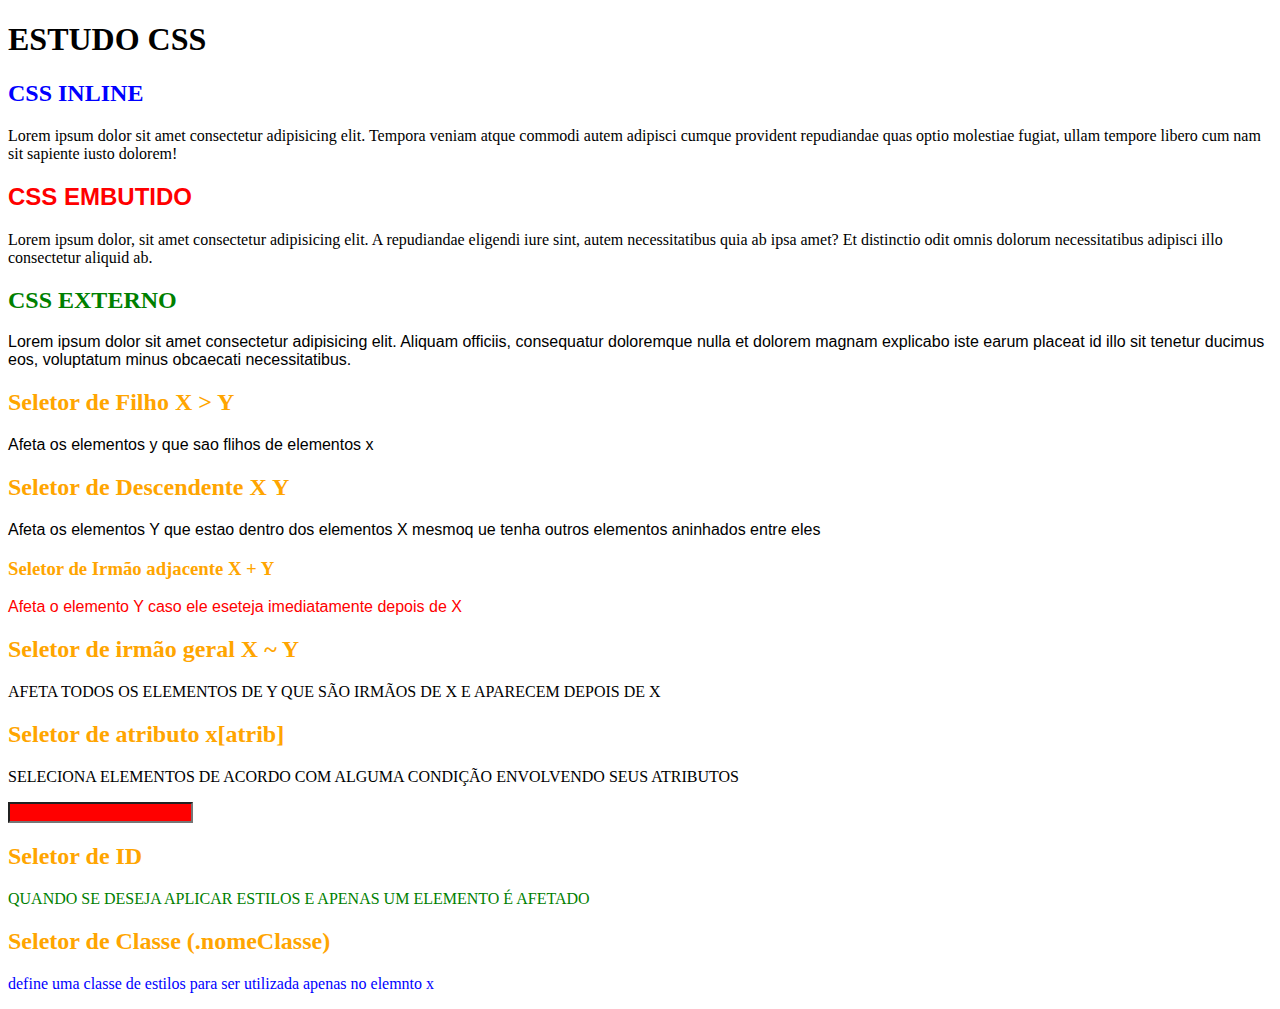
<file: CSS_estudo/index.html>
<!DOCTYPE html>
<html lang="pt-br">
<head>
    <meta charset="UTF-8">
    <title>Estudo CSS</title>
    <link rel="stylesheet" href="style.css">

    <style>


        #inline{
            color: red;
            font-family: Arial, Helvetica, sans-serif;
        }

        #texto{
            font-size:100%;
        }

    </style>
</head>
<body>

    <h1>ESTUDO CSS</h1>

    <h2 style="color: blue">CSS INLINE</h2>
    <p style="font-size:100%;">Lorem ipsum dolor sit amet consectetur adipisicing elit. Tempora veniam atque commodi autem adipisci cumque provident repudiandae quas optio molestiae fugiat, ullam tempore libero cum nam sit sapiente iusto dolorem!</p>

    <h2 id="inline">CSS EMBUTIDO</h2>
    <p id="texto">Lorem ipsum dolor, sit amet consectetur adipisicing elit. A repudiandae eligendi iure sint, autem necessitatibus quia ab ipsa amet? Et distinctio odit omnis dolorum necessitatibus adipisci illo consectetur aliquid ab.</p>
    
    <h2 class="externo">CSS EXTERNO</h2>
    <p class="texto">Lorem ipsum dolor sit amet consectetur adipisicing elit. Aliquam officiis, consequatur doloremque nulla et dolorem magnam explicabo iste earum placeat id illo sit tenetur ducimus eos, voluptatum minus obcaecati necessitatibus.</p>


    <h2 class="seletor">Seletor de Filho X > Y</h2>
    <div>
    <p>Afeta os elementos y que sao flihos de elementos x </p>
    </div>

    <h2 class="seletor">Seletor de Descendente X Y</h2>
    <div>
        <p>Afeta os elementos Y que estao dentro dos elementos X mesmoq ue tenha outros elementos aninhados entre eles</p>
    </div>

    <h3 class="seletor">Seletor de Irmão adjacente X + Y</h3>
   <div>
        <p>Afeta o elemento Y caso ele eseteja imediatamente depois de X</p>
   </div>

   <h2 class="seletor">Seletor de irmão geral X ~ Y</h2>
   <p>Afeta todos os elementos de Y que são irmãos de X e aparecem depois de X</p>

   <h2 class="seletor">Seletor de atributo x[atrib]</h2>
   <p>Seleciona elementos de acordo com alguma condição envolvendo seus atributos</p>
   <form action="">
        <input type="text" required>
   </form>

   <h2 class="seletor">Seletor de ID</h2>
   <p id="par">Quando se deseja aplicar estilos e apenas um elemento é afetado</p>

   <h2 class="seletor">Seletor de Classe (.nomeClasse)</h2>
   <p class="classeTexto">Define uma classe de estilos para ser utilizada apenas no elemnto  X </p>




</body>
</html>
</file>
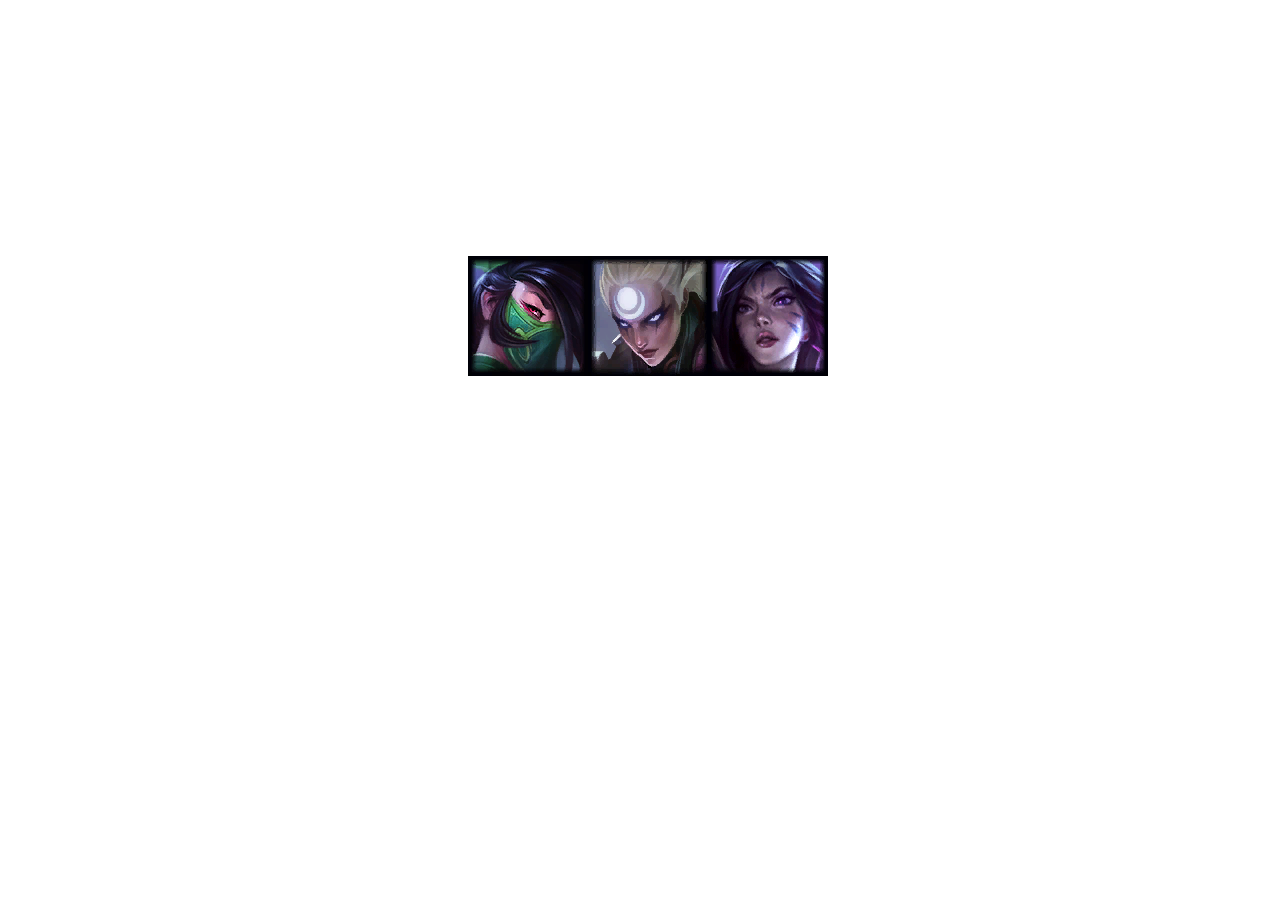
<file: FlexBox/index.html>
<!DOCTYPE html>
<html lang="en">
<head>
    <meta charset="UTF-8">
    <meta http-equiv="X-UA-Compatible" content="IE=edge">
    <meta name="viewport" content="width=device-width, initial-scale=1.0">
   <link rel="stylesheet" href="style.css ">
    <title>Flexbox</title>
</head>
<body>
    
<section class="flex-container">
    <div class="flex-item">
        <img src="imagens/iconakali.png" alt="">
    </div >
    <div class="flex-item">
        <img src="imagens/icondiana.png" alt="">
    </div>
    <div class="flex-item">
        <img src="imagens/iconkaisa.png" alt="">
    </div>
</section>


</body>
</html>
</file>
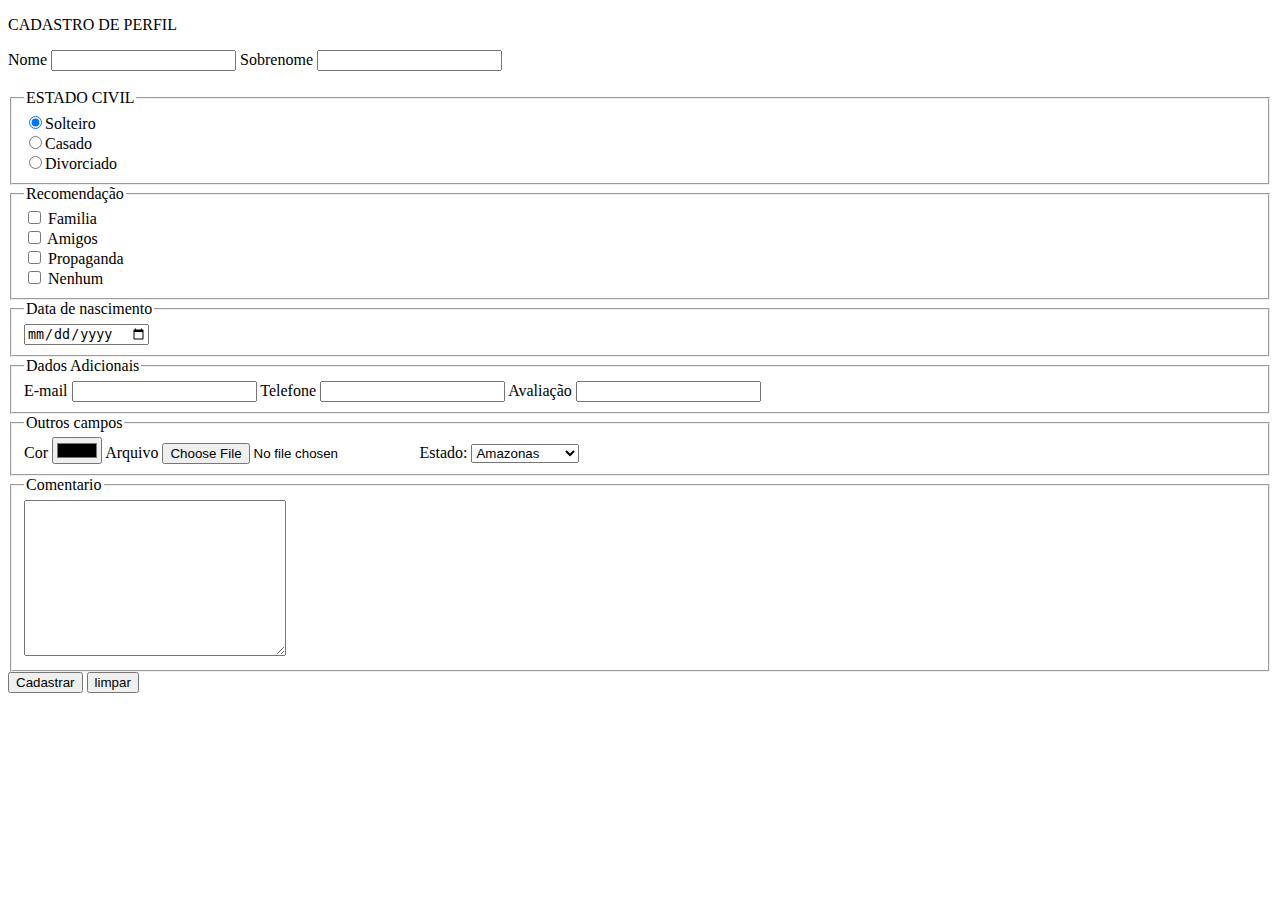
<file: Fomularios/index.html>
<!DOCTYPE html>
<html lang="pt-br">
<head>
    <meta charset="UTF-8">
    <title>Formulario</title>
</head>
<body>

<p>CADASTRO DE PERFIL</p>

<form action="pag2.html" method="get">


    <div>
        <label for="produto">Nome</label>
        <input type="text" name="nome" id="nome">
        <label for="Sobrenome">Sobrenome</label>
        <input typ="text">
    </div>



    <br>
    <fieldset>
        <legend>ESTADO CIVIL</legend>
            <input type="radio" name="estadocivil" id="solteiro" checked>Solteiro<br>
            <input type="radio" name="estadocivil" id="casado">Casado<br>
            <input type="radio" name="estadocivil" id="divorciado">Divorciado<br>
        </fieldset>

    <fieldset>
        <legend>Recomendação</legend>
            <div>
                <input type="checkbox" name="familia" id="recomendação[]" > Familia <br>
                <input type="checkbox" name="amigos" id="recomendação[]" > Amigos <br>
                <input type="checkbox" name="propaganda" id="recomendação[]" > Propaganda <br>
                <input type="checkbox" name="nenhum" id="rsportes[]" > Nenhum <br>
            </div>
    </fieldset>
    <fieldset>
        <legend>Data de nascimento</legend>
        <div>
            <input type="date">
        </div>
    </fieldset>

    <fieldset>
        <legend>Dados Adicionais</legend>
            <label for="email">E-mail</label>
            <input type="email">
            <label for="telefone">Telefone</label>
            <input type="tel">
            <label for="Avaliação">Avaliação</label>
            <input type="number">
    </fieldset>

        <fieldset>
            <legend>Outros campos</legend>
                <label for="cor">Cor</label>
                <input type="color">
                <label for="arquivo">Arquivo</label>
                <input type="file">
                <label for="estado">Estado: </label>
                <select name="Estado" id="">
                    <option value="amazonas">Amazonas</option>
                    <option value="saopaulo">São Paulo</option>
                    <option value="riodejaneiro">Rio de Janeiro</option>
                </select>
        </fieldset>

        <fieldset>
            <legend>Comentario</legend>
            <textarea name="" id="" cols="30" rows="10">
                
            </textarea>
        </fieldset>

    
<button type="submit">Cadastrar</button>
<input type="reset" value="limpar">


</form>


</body>
</html>
</file>
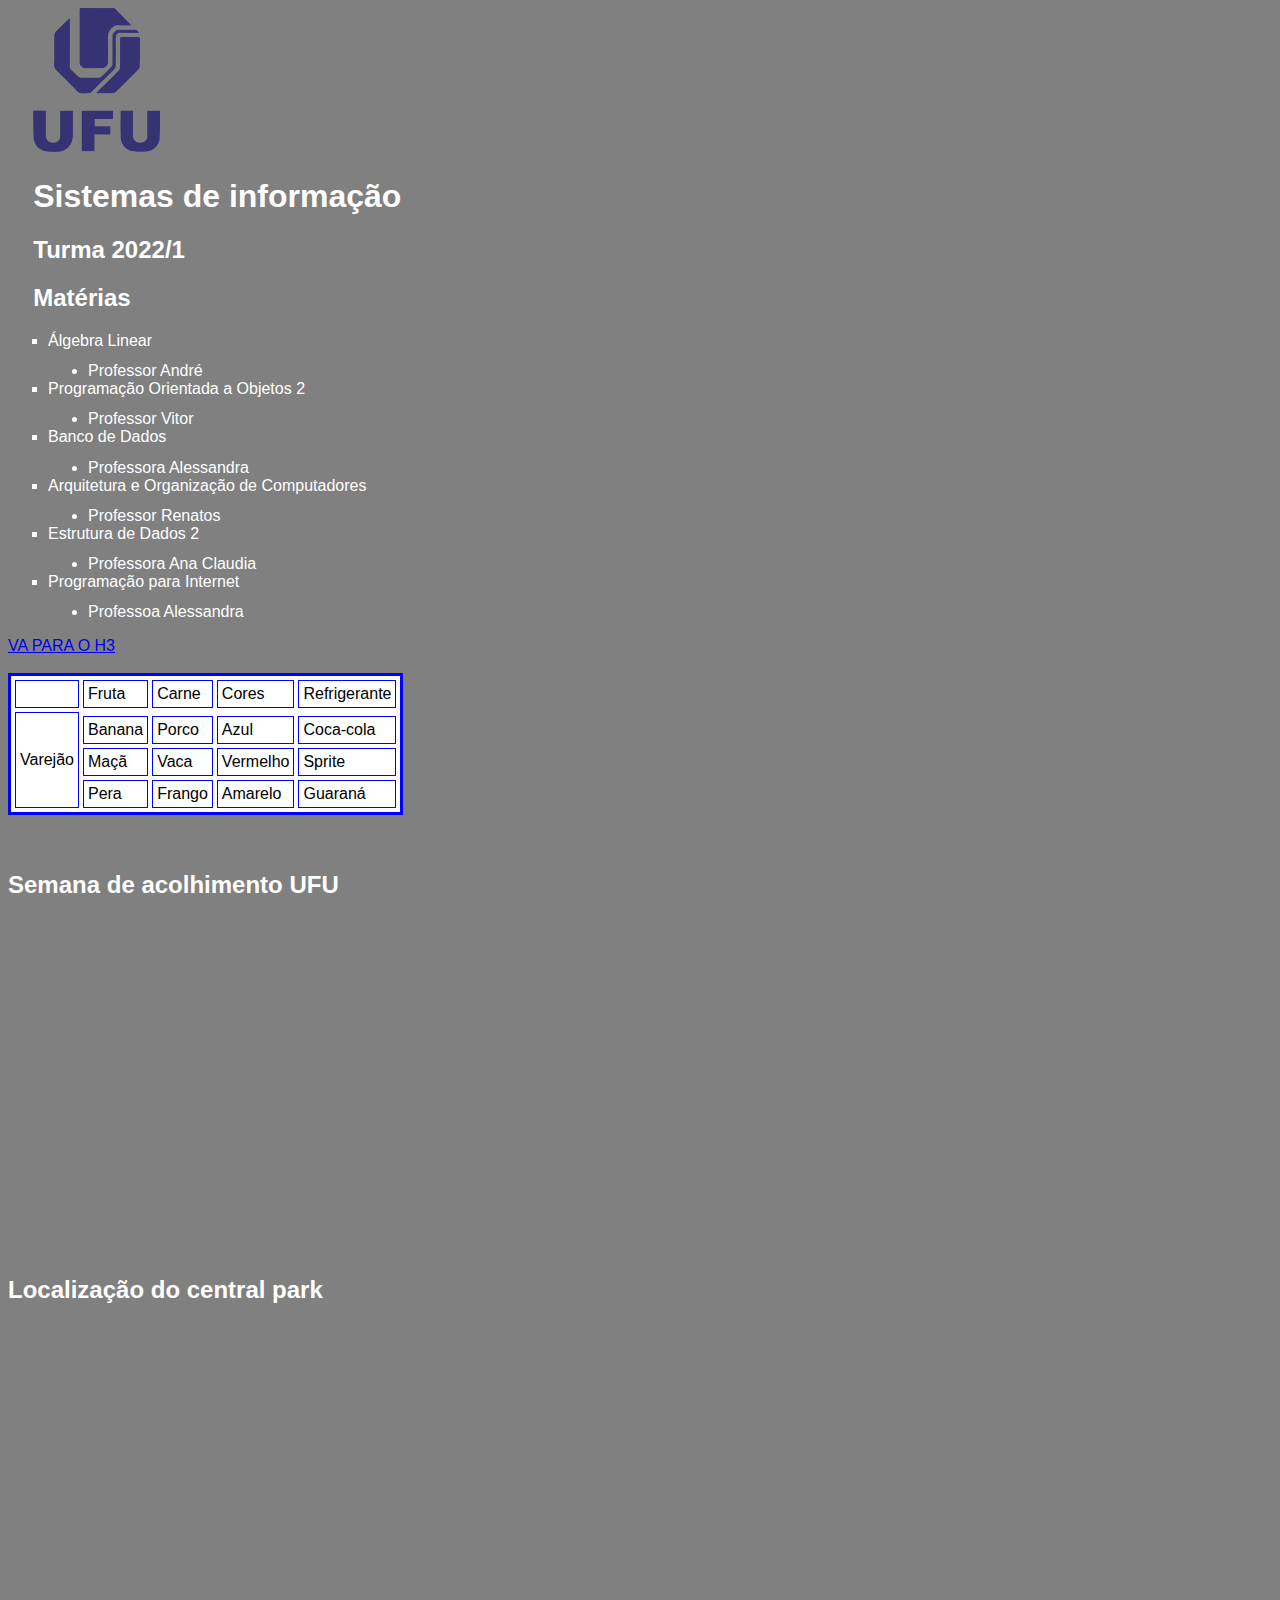
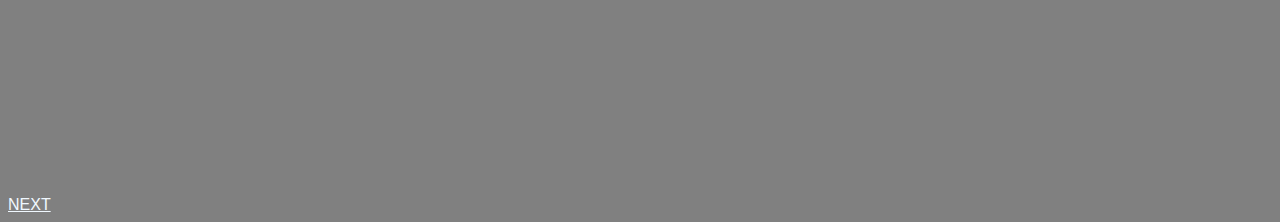
<file: Primeiro Projeto/PrimeiraPagina.html>
<!DOCTYPE html>
<html lang="en">
<head>
    <meta charset="UTF-8">
    <title>Primeira Pagina</title>
    <!-- <link rel="shortcut icon" href="ufu.png" /> -->
</head>


<body bgcolor="gray" text="white" style="font-family: Arial, Helvetica, sans-serif;"> 
    <a href="https://www.ufu.br/">
    <img src="Imagens/logo-ufu.png" alt="" height="10%" width="10%" style="padding-left: 2%;">
    </a>
    <h1 style="padding-left: 2%;">Sistemas de informação</h1>
    <h2 style="padding-left: 2%;">Turma 2022/1</h2>
    <h2 style="padding-left: 2%;">Matérias</h2>
    <ul style="list-style-type: square; font-family: Arial, Helvetica, sans-serif;" >
        <li>Álgebra Linear</li>
        <ul style="list-style-type: disc; padding-top:1% ;"><li>Professor André</li></ul>
        <li>Programação Orientada a Objetos 2</li>
        <ul style="list-style-type: disc; padding-top:1% ;"><li>Professor Vitor</li></ul>
        <li>Banco de Dados</li>
        <ul style="list-style-type: disc; padding-top:1% ;"><li>Professora Alessandra</li></ul>
        <li>Arquitetura e Organização de Computadores</li>
        <ul style="list-style-type: disc; padding-top:1% ;"><li>Professor Renatos</li></ul>
        <li>Estrutura de Dados 2</li>
        <ul style="list-style-type: disc;padding-top:1% ;"><li>Professora Ana Claudia</li></ul>
        <li>Programação para Internet</li>
        <ul style="list-style-type: disc; padding-top:1% ;"><li>Professoa Alessandra</li></ul>
    </ul>
    <a href="#divisao">VA PARA O H3</a>

    <br><br>
   <table border="3" bordercolor="blue" bgcolor="white" cellpadding="4" cellspacing="4" style="color: black">
   
    <th>
        <td>Fruta</td>
        <td>Carne</td>
        <td>Cores</td>
        <td>Refrigerante</td>
    </th>
   
    <tr>
        <td rowspan="4">Varejão</td>
    </tr>
    


    <tr>
        <td>Banana</td>
        <td>Porco</td>
        <td>Azul</td>
        <td>Coca-cola</td>
    </tr>

    <tr>
        <td>Maçã</td>
        <td>Vaca</td>
        <td>Vermelho</td>
        <td>Sprite</td>
    </tr>

    <tr>
        <td>Pera</td>
        <td>Frango</td>
        <td>Amarelo</td>
        <td>Guaraná</td>

    </tr>

   
   </table>

    <br><br>
    <h2>Semana de acolhimento UFU</h2>
   <iframe width="560" height="315" src="https://www.youtube.com/embed/suuSTSzFv6Y" title="YouTube video player" frameborder="0" allow="accelerometer; autoplay; clipboard-write; encrypted-media; gyroscope; picture-in-picture" allowfullscreen></iframe>

   <br><br>
   <h2>Localização do central park</h2>
   <iframe src="https://www.google.com/maps/embed?pb=!1m18!1m12!1m3!1d3021.127098125735!2d-73.96870248425662!3d40.7812198793243!2m3!1f0!2f0!3f0!3m2!1i1024!2i768!4f13.1!3m3!1m2!1s0x89c2589a018531e3%3A0xb9df1f7387a94119!2sCentral%20Park!5e0!3m2!1spt-BR!2sbr!4v1664895838205!5m2!1spt-BR!2sbr" width="600" height="450" style="border:0;" allowfullscreen="" loading="lazy" referrerpolicy="no-referrer-when-downgrade"></iframe>

   <br><br>
   
    <a href="SegundaPagina.html" style="color: aliceblue;">NEXT</a>




</body>
</html>
</file>
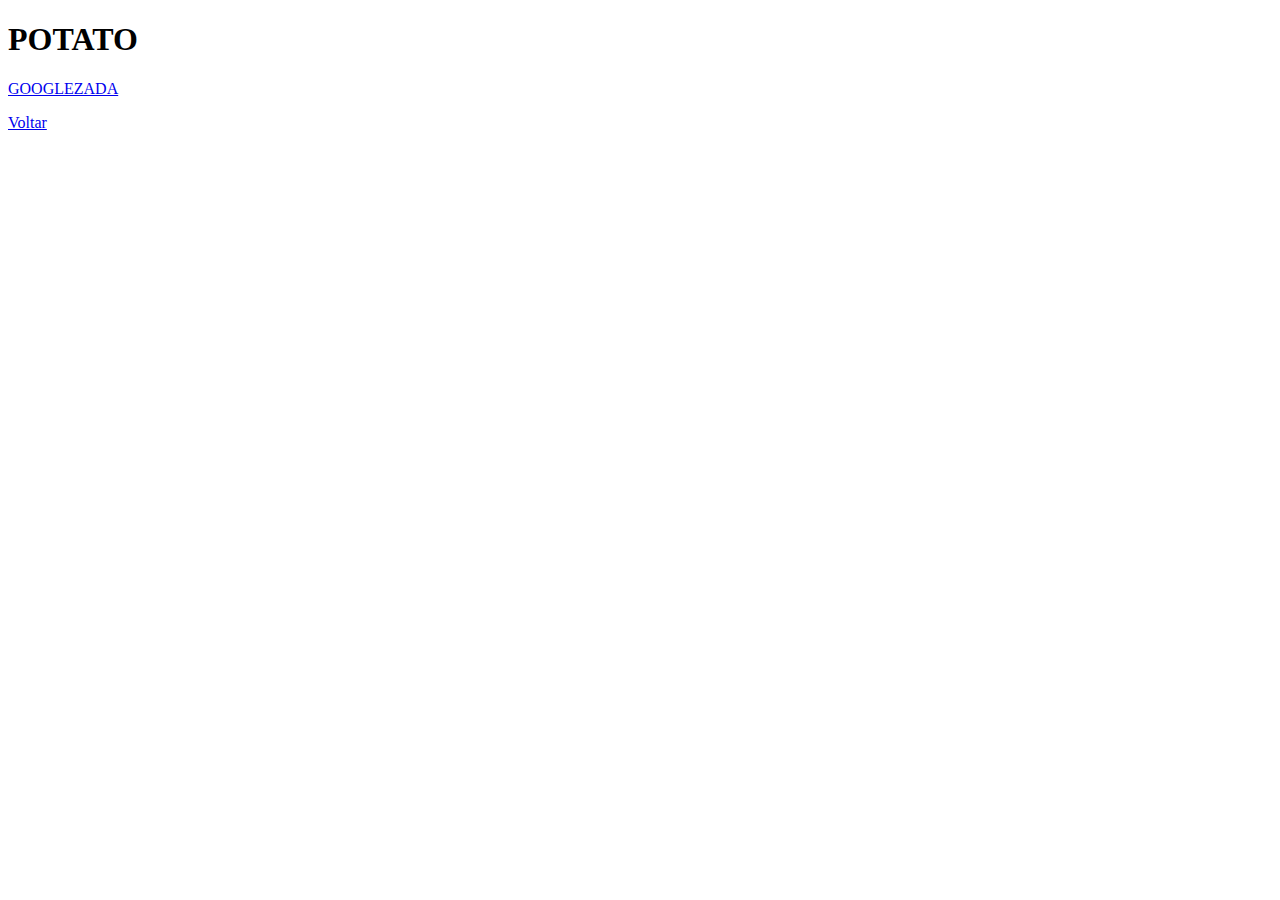
<file: Primeiro Projeto/SegundaPagina.html>
<!DOCTYPE html>
<html lang="en">
<head>
    <meta charset="UTF-8">
    <title>Segunda Pagina</title>
</head>
<body>

    <h1>POTATO</h1>
    <a href="https://www.google.com.br/" target="_blank">GOOGLEZADA</a>
    <p></p>
    <a href="PrimeiraPagina.html">Voltar</a>
    
    



    
</body>
</html>
</file>
<file: CSS_estudo/style.css>
.externo{
    color: green;
}

.texto{
    font-family: Arial, Helvetica, sans-serif;
}

div > p{
    font-family: Arial, Helvetica, sans-serif;
}

.seletor{
    color: orange;
}

h2 p{
    font-family: Arial, Helvetica, sans-serif;
}

h3 + div{
    color: red;
}

h3 ~ p {
    text-transform: uppercase;
}
input[required]{
    background-color: red;
}

p.classeTexto{
    color: blue;
    text-transform: lowercase;
}

#par{
    color: green;
    text-transform: uppercase;
}
</file>
<file: FlexBox/style.css>
.flex-container{
    width: 100vw;
    height: 100vh;
    margin: auto;
    display: flex;
    flex-direction: wrap;
    justify-content: center;
    align-items: center;
    /* flex-wrap: wrap;  */
    /* permite com que ele quebre as linhas caso necessario */   
}

.flex-item{
    height: 45%;
    /* flex:1 1 20%; */
}
</file>
